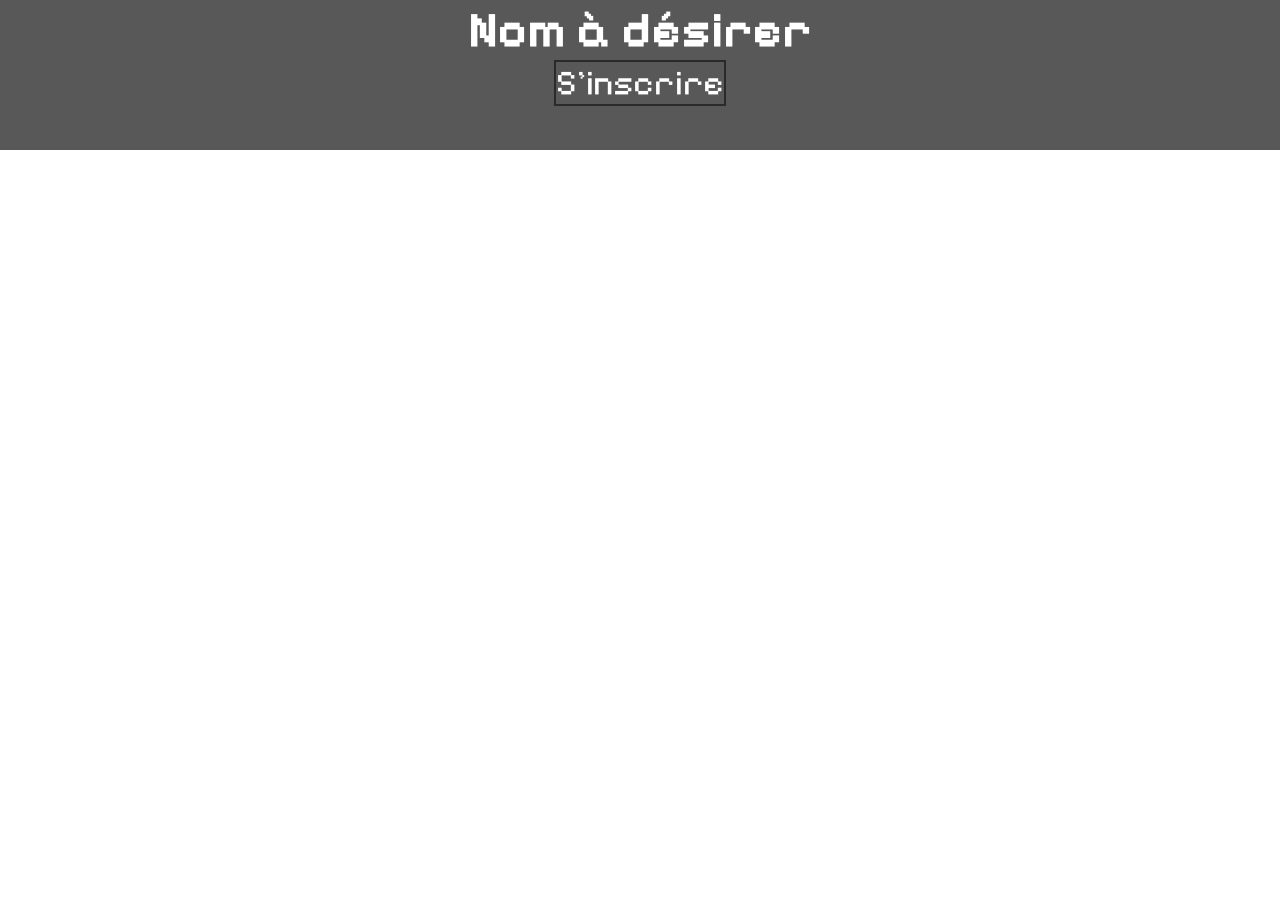
<file: index.html>
<!DOCTYPE html>
<html lang="fr">
<head>
    <meta charset="UTF-8">
    <meta name="viewport" content="width=device-width, initial-scale=1.0">
    <title>Titre de la page</title>
    <link rel="stylesheet" href="style.css">
</head>
<body>
    <header>
        <h1>Nom à désirer</h1>
        <nav>
            <ul>
                <li><a href="formulaire.html">S'inscrire</a></li>
            </ul>
        </nav>
    </header>
</body>
</html>
</file>
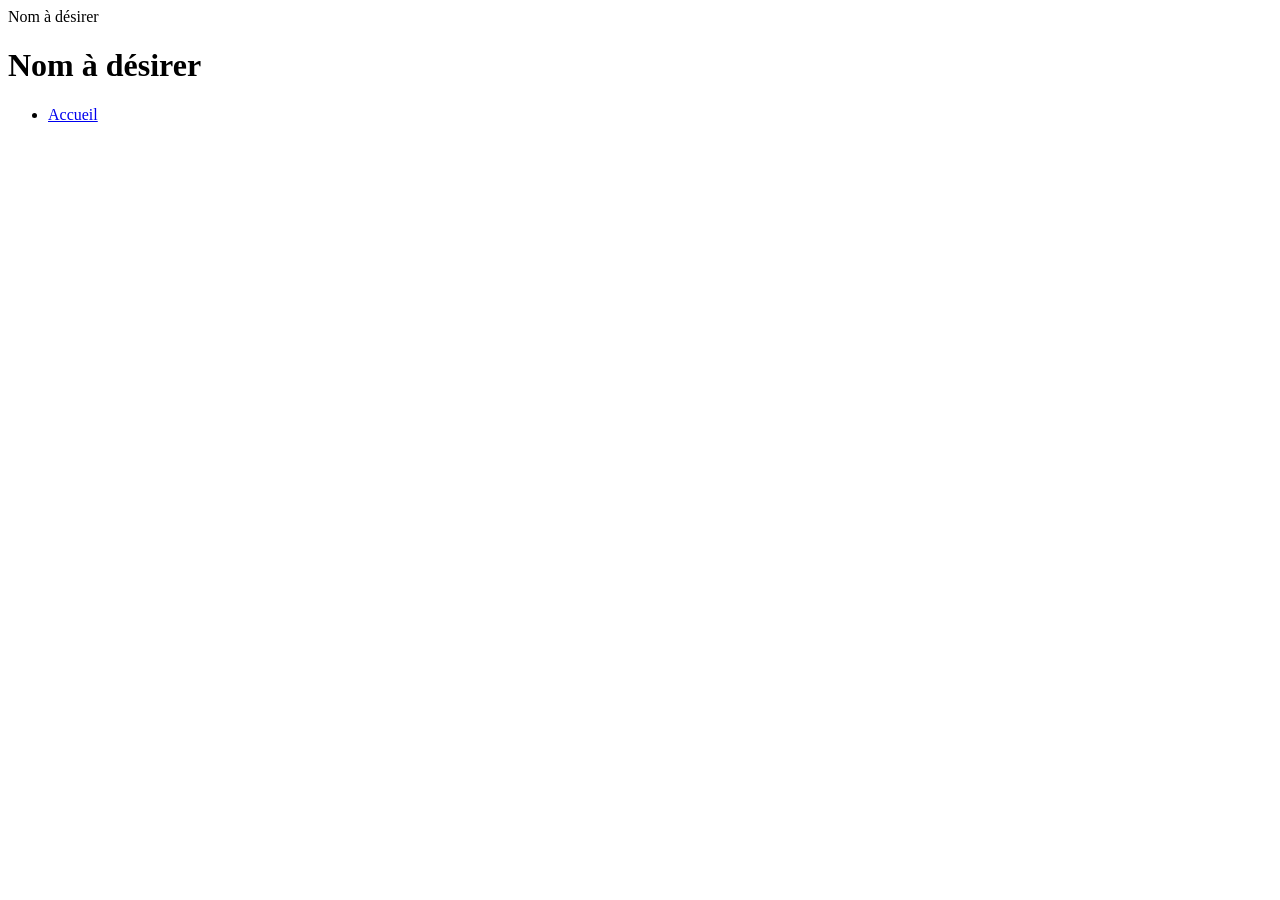
<file: frontend/formulaire.html>
<!DOCTYPE html>
<html lang="fr">
<head>
    <meta charset="UTF-8">
    <meta name="viewport" content="width=device-width, initial-scale=1.0">
    <titre>Nom à désirer</titre>
</head>
<body>
    <header>
        <h1>Nom à désirer</h1>
        <nav>
            <ul>
                <li><a href="index.html">Accueil</a></li>
            </ul>
        </nav>
    </header>
</body>
</html>
</file>
<file: style.css>
@import url('https://fonts.googleapis.com/css2?family=Pixelify+Sans:wght@400..700&display=swap');

:root {
    --title: grey;
    --text: white;
    --header-bg: rgb(88, 88, 88);
    --font: 'Pixelify Sans', sans-serif;
    --border: rgb(43, 42, 42);
}

* {
    margin: 0;
    box-sizing: border-box;
    color: var(--text);
    font-family: var(--font);
}
body {
    font-size: 16px;
    font-family: var(--font);
}

nav {
    display: flex;
    justify-content: center;
}
nav ul {
    display: flex;
    gap: 30px;
    list-style: none;
    padding: 0;
    margin: 0;
}

nav a {
    font-size: 35px;
    display: flex;
    justify-content: center;
    gap: 30px;
    padding: 0;
    text-decoration: none;
    border: 2px solid var(--border);
}

.index {
    background-image: url('decor3\ 1.png');
    background-size: cover;
    background-position: center;
    background-repeat: no-repeat;
    min-height: 100vh;
    width: 100%;
}

header {
    background-color: var(--header-bg);
    height: 150px;
}

header h1 {
    font-size: 50px;
    display: flex;
    justify-content: center;
}
</file>
